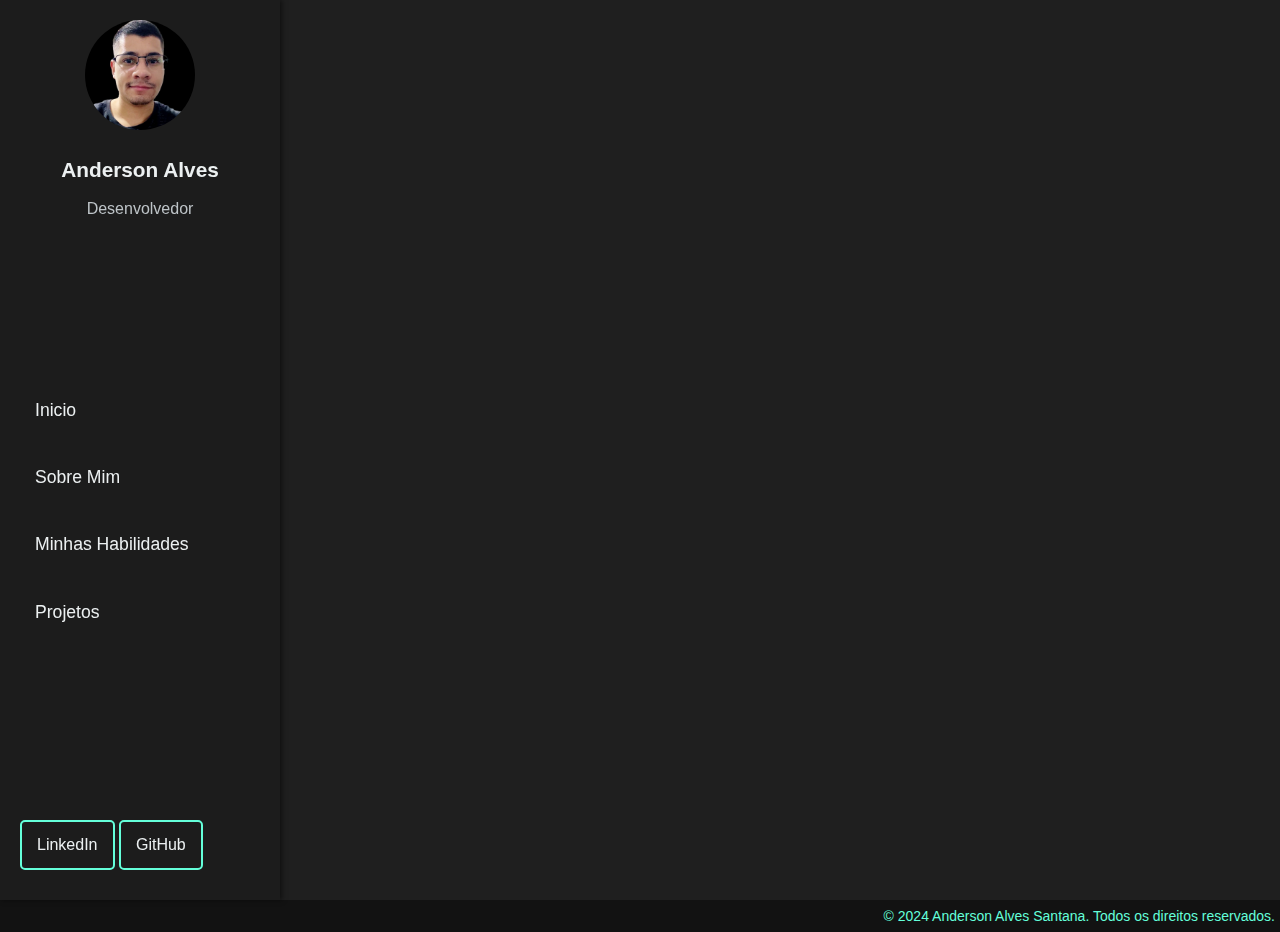
<file: index.html>
<!DOCTYPE html>
<html lang="pt-BR">
<head>
    <meta charset="UTF-8">
    <meta name="viewport" content="width=device-width, initial-scale=1.0">
    <title>Anderson Alves - Desenvolvedor Web</title>
    <link rel="stylesheet" href="assets/style.css">
    <link href="https://fonts.googleapis.com/css2?family=Roboto:wght@400;700&display=swap" rel="stylesheet">
</head>
<body>
    <aside class="barra-lateral">
        <div class="logo">
            <img src="img/logo.jpeg" alt="Logotipo de Anderson Alves" class="img-logo" />
            <p>Anderson Alves</p>
            <span>Desenvolvedor</span>
        </div>
        <nav>
            <ul>
                <li><a href="index.html">Inicio</a></li>
                <li><a href="sobre.html">Sobre Mim</a></li>
                <li><a href="habilidades.html">Minhas Habilidades</a></li>
                <li><a href="projetos.html">Projetos</a></li>
            </ul>
        </nav>
        <div class="redes-sociais">
            <a href="https://www.linkedin.com/in/anderson-santana-6a9632284/">LinkedIn</a>
            <a href="https://github.com/andersooon19">GitHub</a>
        </div>
    </aside>

    <main class="conteudo-principal">
        <section class="introducao">
            <h2 style="color: #64ffda;">Olá,</h2>
            <h1 style="color: #f0f0f0;">Eu sou <span style="color: #64ffda;">Anderson</span>,<br> <span style="color: #f0f0f0;">Desenvolvedor Fullstack</span></h1>
            <a href="contato.html" class="botao-contato">Entre em contato!</a>
        </section>
    </main>
    <footer class="footer">
        <p>© 2024 Anderson Alves Santana. Todos os direitos reservados.</p>
    </footer>
</body>
</html>
</file>
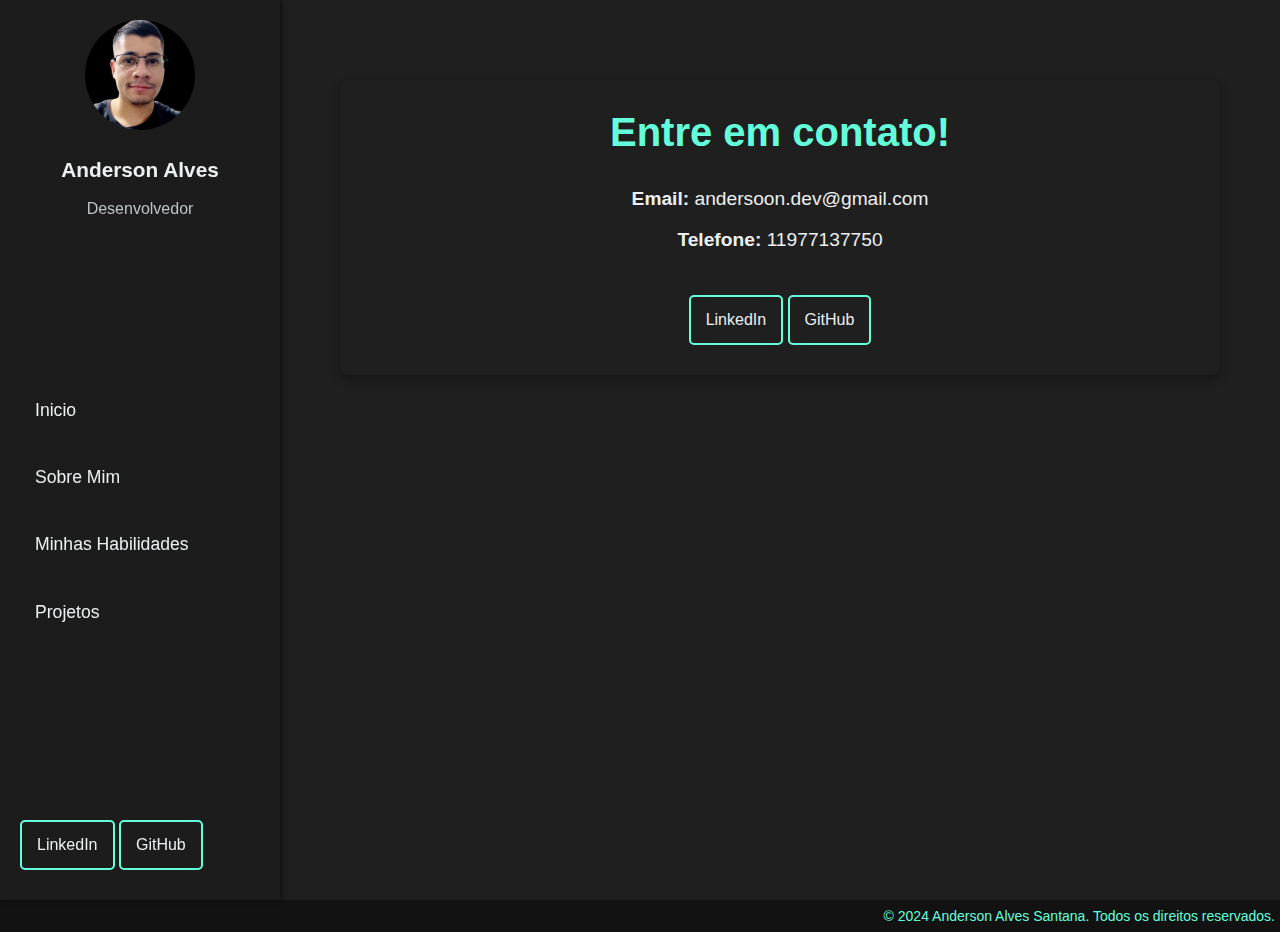
<file: contato.html>
<!DOCTYPE html>
<html lang="pt-BR">
<head>
    <meta charset="UTF-8">
    <meta name="viewport" content="width=device-width, initial-scale=1.0">
    <title>Contato - Anderson Alves</title>
    <link rel="stylesheet" href="assets/style.css">
    <link href="https://fonts.googleapis.com/css2?family=Roboto:wght@400;700&display=swap" rel="stylesheet">
</head>
<body>
    <aside class="barra-lateral">
        <div class="logo">
            <img src="img/logo.jpeg" alt="Logotipo de Anderson Alves" class="img-logo" />
            <p>Anderson Alves</p>
            <span>Desenvolvedor</span>
        </div>
        <nav>
            <ul>
                <li><a href="index.html">Inicio</a></li>
                <li><a href="sobre.html">Sobre Mim</a></li>
                <li><a href="habilidades.html">Minhas Habilidades</a></li>
                <li><a href="projetos.html">Projetos</a></li>
            </ul>
        </nav>
        <div class="redes-sociais">
            <a href="https://www.linkedin.com/in/anderson-santana-6a9632284/">LinkedIn</a>
            <a href="https://github.com/andersooon19">GitHub</a>
        </div>
    </aside>

    <main class="conteudo-principal">
        <section class="contato">
            <h1 class="titulo-contato">Entre em contato!</h1>
            <div class="informacoes-contato">
                <p><strong>Email:</strong> <span>andersoon.dev@gmail.com</span></p>
                <p><strong>Telefone:</strong> <span>11977137750</span></p>
            </div>
            <div class="redes-sociais">
                <a href="https://www.linkedin.com/in/anderson-santana-6a9632284/">LinkedIn</a>
                <a href="https://github.com/andersooon19">GitHub</a>
            </div>
        </section>
    </main>
    <footer class="footer">
        <p>© 2024 Anderson Alves Santana. Todos os direitos reservados.</p>
    </footer>
    
</body>
</html>
</file>
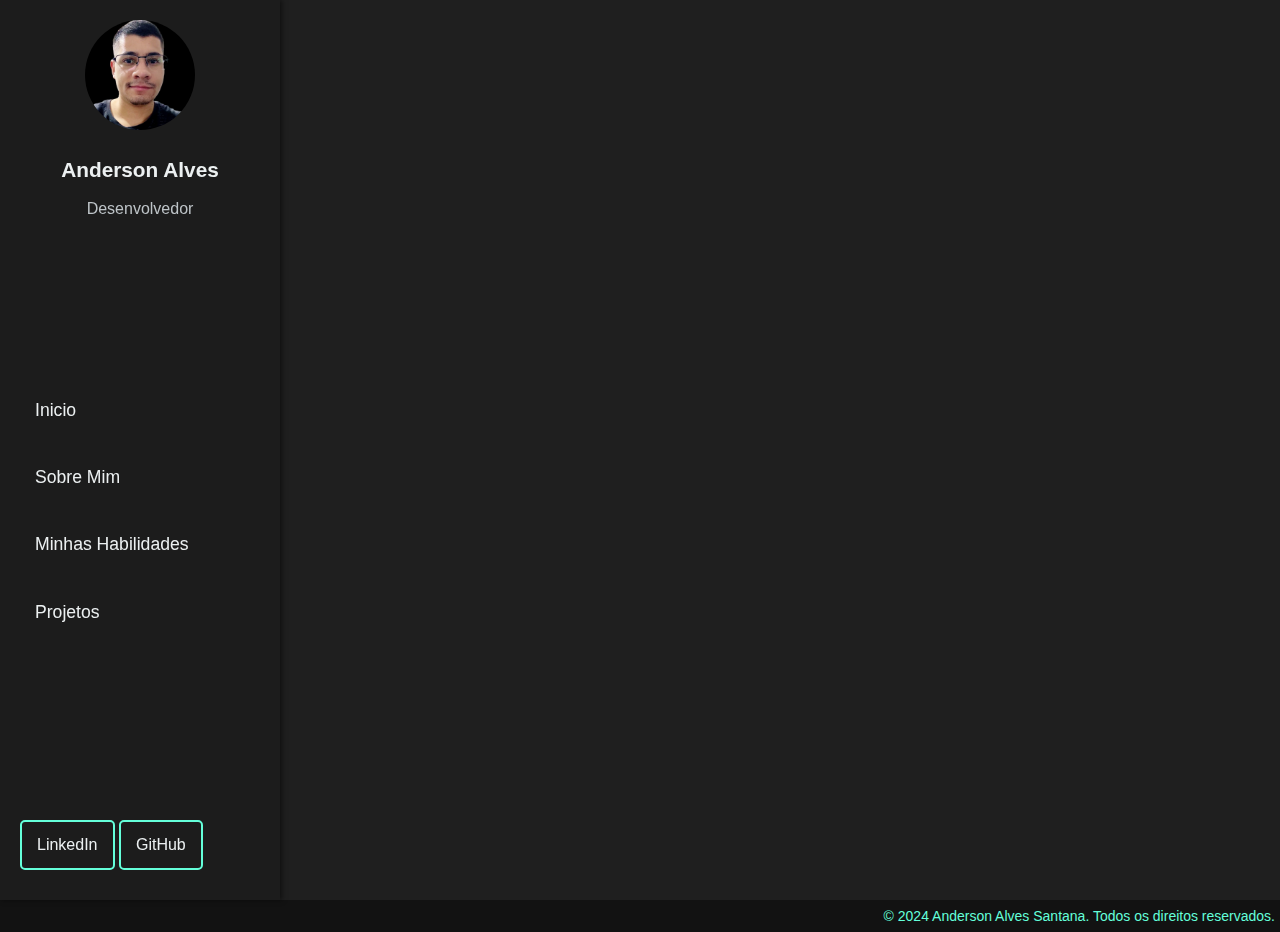
<file: habilidades.html>
<!DOCTYPE html>
<html lang="pt-BR">
<head>
    <meta charset="UTF-8">
    <meta name="viewport" content="width=device-width, initial-scale=1.0">
    <title>Minhas Habilidades - Anderson Alves</title>
    <link rel="stylesheet" href="assets/style.css">
</head>
<body>
    <aside class="barra-lateral">
        <div class="logo">
            <img src="img/logo.jpeg" alt="Logotipo de Anderson Alves" class="img-logo" />
            <p>Anderson Alves</p>
            <span>Desenvolvedor</span>
        </div>
        <nav>
            <ul>
                <li><a href="index.html">Inicio</a></li>
                <li><a href="sobre.html">Sobre Mim</a></li>
                <li><a href="habilidades.html">Minhas Habilidades</a></li>
                <li><a href="projetos.html">Projetos</a></li>
            </ul>
        </nav>
        <div class="redes-sociais">
            <a href="https://www.linkedin.com/in/anderson-santana-6a9632284/">LinkedIn</a>
            <a href="https://github.com/andersooon19">GitHub</a>
        </div>
    </aside>

    <main class="conteudo-principal">
        <section id="habilidades" class="sessao">
            <h2>Minhas Habilidades</h2>
            <ul>
                <li><strong>PHP com MySQL (utilizando PDO):</strong> Desenvolvimento de sistemas web dinâmicos com foco em segurança e manipulação de dados.</li>
                <li><strong>HTML e Css:</strong> Conhecimento básico na criação e estilização de páginas web.</li>
                <li><strong>JavaScript:</strong> Noções em JavaScript.</li>
                <li><strong>Python:</strong> Desenvolvimento de scripts simples e automação de tarefas.</li>
                <li><strong>MySQL:</strong> Modelagem de dados, criação e gerenciamento de tabelas, execução de consultas SQL e operações CRUD.</li>
                <li><strong>Git:</strong> Familiaridade com o gerenciamento de versionamento de código.</li>
                <li><strong>DevOps:</strong> Noções de integração e entrega contínua (CI/CD).</li>
                <li><strong>Computação em Nuvem:</strong> Noções sobre serviços de nuvem e suas aplicações.</li>
                <li><strong>Métodos Ágeis:</strong> Conhecimento em práticas de desenvolvimento ágil, como Scrum, focado em colaboração e eficiência em equipe.</li>
            </ul>
        </section>
        
    </main>
    <footer class="footer">
        <p>© 2024 Anderson Alves Santana. Todos os direitos reservados.</p>
    </footer>
</body>
</html>
</file>
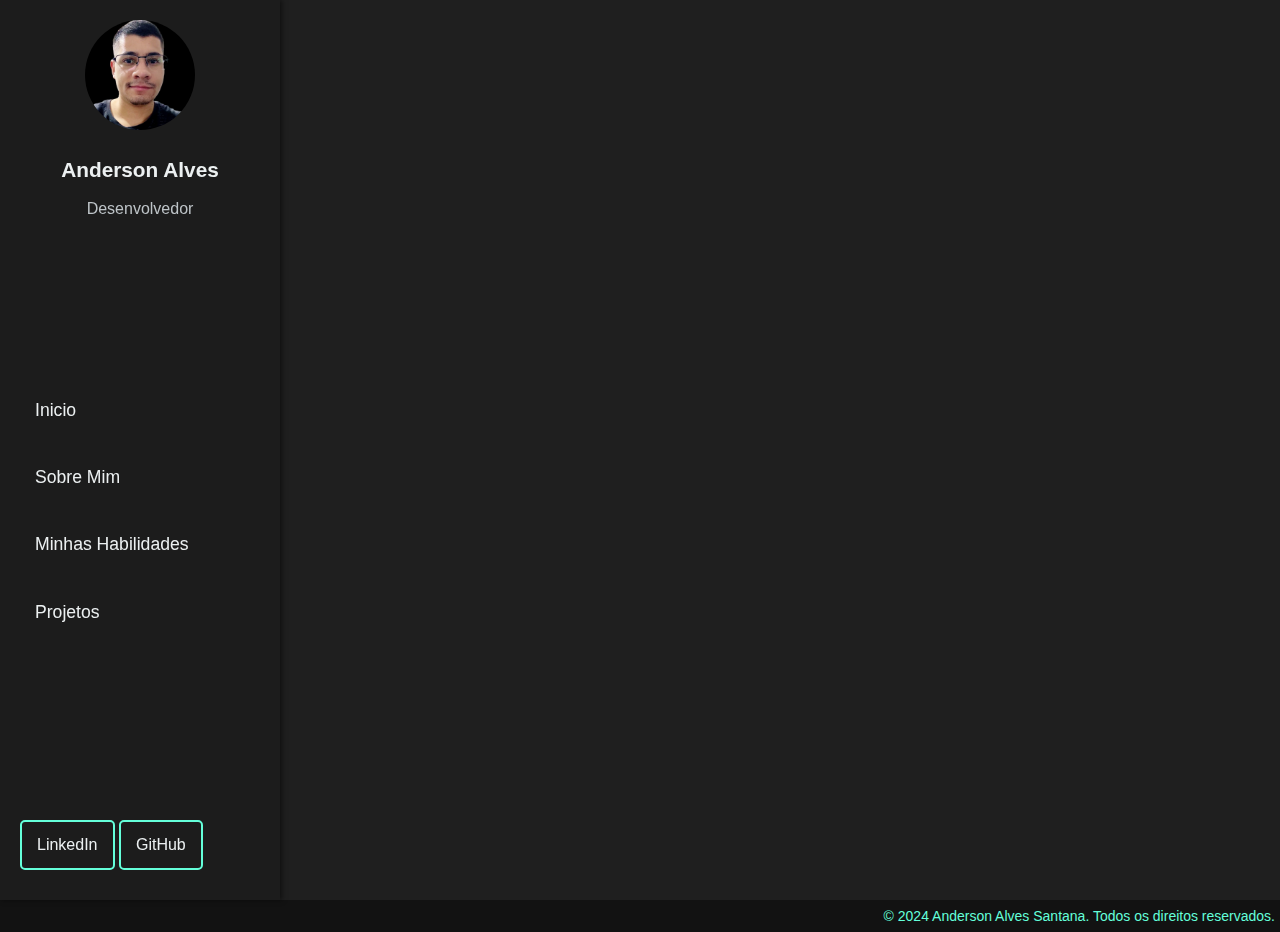
<file: projetos.html>
<!DOCTYPE html>
<html lang="pt-BR">
<head>
    <meta charset="UTF-8">
    <meta name="viewport" content="width=device-width, initial-scale=1.0">
    <title>Projetos - Anderson Alves</title>
    <link rel="stylesheet" href="assets/style.css">
    <link href="https://fonts.googleapis.com/css2?family=Roboto:wght@400;700&display=swap" rel="stylesheet">
</head>
<body>
    <aside class="barra-lateral">
        <div class="logo">
            <img src="img/logo.jpeg" alt="Logotipo de Anderson Alves" class="img-logo" />
            <p>Anderson Alves</p>
            <span>Desenvolvedor</span>
        </div>
        <nav>
            <ul>
                <li><a href="index.html">Inicio</a></li>
                <li><a href="sobre.html">Sobre Mim</a></li>
                <li><a href="habilidades.html">Minhas Habilidades</a></li>
                <li><a href="projetos.html">Projetos</a></li>
            </ul>
        </nav>
        <div class="redes-sociais">
            <a href="https://www.linkedin.com/in/anderson-santana-6a9632284/">LinkedIn</a>
            <a href="https://github.com/andersooon19">GitHub</a>
        </div>
    </aside>

    <main class="conteudo-principal">
        <section class="projetos">
            <h2>Projetos</h2>

            <div class="projeto">
                <h3>Sistema de Cadastramento de Notas</h3>
                <p>Este é um sistema básico para o gerenciamento de notas de alunos. A aplicação permite cadastrar, listar e excluir notas de forma simples e rápida, facilitando o registro de desempenho acadêmico sem complexidade.
                </p>
                <p><strong>Tecnologias usadas:</strong> HTML, CSS, PHP, MySQL</p>
                <a href="https://andersoon.42web.io/CadastroDeNotas/public/" target="_blank" class="botao-projeto">Ver Projeto</a>
                <a href="https://github.com/andersooon19/CadastroDeNotas" target="_blank" class="botao-github">Ver Código no GitHub</a>
            </div>

            <div class="projeto">
                <h3>Sistema de Cadastramento de Produtos</h3>
                <p>Este projeto é um sistema básico para o gerenciamento de produtos, permitindo registrar, visualizar e excluir informações de produtos de forma fácil e eficiente. Voltado para estabelecimentos comerciais ou inventários, o sistema facilita o controle de estoque e a organização de dados.</p>
                <p><strong>Tecnologias usadas:</strong> HTML, CSS, PHP, MySQL</p>
                <a href="https://andersoon.42web.io/CadastroDeProdutos/" target="_blank" class="botao-projeto">Ver Projeto</a>
                <a href="https://github.com/andersooon19/CadastroDeProdutos" target="_blank" class="botao-github">Ver Código no GitHub</a>
            </div>
        </section>
    </main>
    <footer class="footer">
        <p>© 2024 Anderson Alves Santana. Todos os direitos reservados.</p>
    </footer>
</body>
</html>
</file>
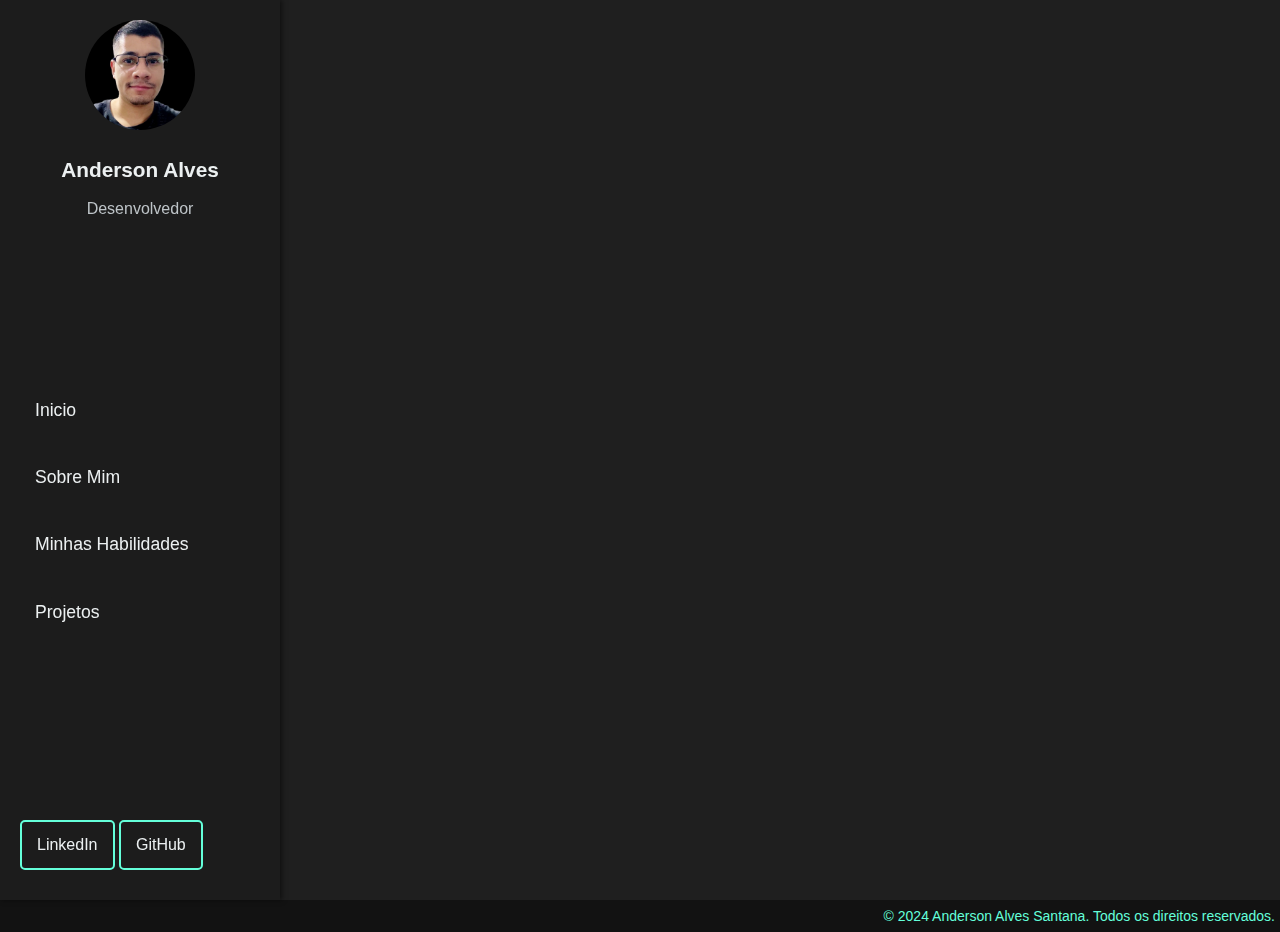
<file: sobre.html>
<!DOCTYPE html>
<html lang="pt-BR">
<head>
    <meta charset="UTF-8">
    <meta name="viewport" content="width=device-width, initial-scale=1.0">
    <title>Sobre Mim - Anderson Alves</title>
    <link rel="stylesheet" href="assets/style.css">
</head>
<body>
    <aside class="barra-lateral">
        <div class="logo">
            <img src="img/logo.jpeg" alt="Logotipo de Anderson Alves" class="img-logo" />
            <p>Anderson Alves</p>
            <span>Desenvolvedor</span>
        </div>
        <nav>
            <ul>
                <li><a href="index.html">Inicio</a></li>
                <li><a href="sobre.html">Sobre Mim</a></li>
                <li><a href="habilidades.html">Minhas Habilidades</a></li>
                <li><a href="projetos.html">Projetos</a></li>
            </ul>
        </nav>
        <div class="redes-sociais">
            <a href="https://www.linkedin.com/in/anderson-santana-6a9632284/">LinkedIn</a>
            <a href="https://github.com/andersooon19">GitHub</a>
        </div>
    </aside>

    <main class="conteudo-principal">
        <section id="sobre" class="sessao">
            <h2>Sobre Mim</h2>
            <p>Olá, meu nome é Anderson Alves, atualmente estou em transição de carreira para a área de tecnologia. Tenho 28 anos e sou estudante de Análise e Desenvolvimento de Sistemas, com previsão de conclusão em junho de 2025. 
            </p>
            <p>Com uma sólida experiência em logística como motorista de caminhão, desenvolvi habilidades em organização, resolução de problemas e trabalho em equipe. Estou focado em me tornar um Desenvolvedor, com conhecimento mais sólido em PHP com MySQL (utilizando PDO) e familiaridade em tecnologias como Git, DevOps, e métodos ágeis como Scrum.
            </p>
            <p>Busco oportunidades para aplicar minhas habilidades em desenvolvimento de sistemas, colaborar com equipes inovadoras e continuar evoluindo como programador, sempre com o foco em eficiência e qualidade de código.</p>
        </section>
        
    </main>
    <footer class="footer">
        <p>© 2024 Anderson Alves Santana. Todos os direitos reservados.</p>
    </footer>
</body>
</html>
</file>
<file: assets/style.css>
/* Reset básico */
* {
    margin: 0;
    padding: 0;
    box-sizing: border-box;
}

body {
    font-family: 'Poppins', sans-serif;
    background-color: #121212; /* Fundo escuro */
    color: #f0f0f0; /* Texto claro */
    line-height: 1.6;
    overflow-x: hidden;
}

/* Estilização da barra lateral */
.barra-lateral {
    width: 260px;
    background-color: #1c1c1c; /* Cor da barra lateral escura */
    color: #ecf0f1;
    position: fixed;
    height: 100%;
    display: flex;
    flex-direction: column;
    justify-content: space-between;
    padding: 20px;
    box-shadow: 2px 0 5px rgba(0, 0, 0, 0.5); /* Sombra mais escura */
    transition: width 0.3s ease-in-out;
}

.barra-lateral:hover {
    width: 280px;
}

.barra-lateral .logo {
    text-align: center;
    margin-bottom: 20px;
}

.barra-lateral .img-logo {
    width: 110px;
    height: 110px;
    border-radius: 50%;
    object-fit: cover;
    margin-bottom: 15px;
    transition: transform 0.3s ease;
}

.barra-lateral .img-logo:hover {
    transform: scale(1.1);
}

.barra-lateral p {
    font-size: 1.3rem;
    font-weight: bold;
    text-align: center;
    margin-bottom: 10px;
}

.barra-lateral span {
    display: block;
    font-size: 1rem;
    color: #bdc3c7;
    text-align: center;
}

nav ul {
    list-style-type: none;
    padding: 0;
}

nav ul li {
    margin: 15px 0;
}

nav ul li a {
    color: #ecf0f1;
    text-decoration: none;
    font-weight: 500;
    font-size: 1.1rem;
    padding: 12px 15px;
    display: block;
    border-radius: 8px;
    transition: background 0.3s, transform 0.3s;
}

nav ul li a:hover {
    background-color: #64ffda; /* Cor de fundo ao passar o mouse */
    color: #121212; /* Cor do texto ao passar o mouse */
    transform: translateX(10px);
}

.redes-sociais {
    margin-top: 30px;
}

.redes-sociais a {
    color: #ecf0f1; /* Cor padrão */
    text-decoration: none;
    font-size: 1rem;
    margin: 5px 0;
    display: block;
    transition: color 0.3s ease; /* Apenas a cor vai mudar */
}

.redes-sociais a:hover {
    color: #64ffda; /* Cor ao passar o mouse */
}

/* Estilização do conteúdo principal */
.conteudo-principal {
    margin-left: 280px;
    padding: 40px 60px;
    background-color: #1f1f1f; /* Cor do fundo do conteúdo mais escura */
    min-height: 100vh;
    box-shadow: 0px 0px 15px rgba(0, 0, 0, 0.3); /* Sombra mais escura */
    transition: margin-left 0.3s ease-in-out;
}

.conteudo-principal:hover {
    margin-left: 290px;
}

.sessao {
    margin-bottom: 50px;
}

.sessao h2 {
    font-size: 2.2rem;
    color: #64ffda; /* Cor do cabeçalho */
    margin-bottom: 20px;
    border-bottom: 3px solid #64ffda; /* Linha de destaque */
    padding-bottom: 10px;
}

.sessao p {
    font-size: 1.1rem;
    color: #bdc3c7; /* Cor do texto */
    margin-bottom: 15px;
}

.sessao ul {
    list-style-type: square; /* Marcador de lista quadrado */
    margin-left: 20px;
    font-size: 1.1rem;
}

.sessao ul li {
    margin-bottom: 10px;
}

.sessao ul li strong {
    color: #ecf0f1; /* Cor do texto em negrito */
}

/* Estilização da seção de introdução */
.introducao {
    text-align: center;
    margin-top: 60px;
}

.introducao h1 {
    font-size: 3.2rem;
    color: #64ffda; /* Cor do título principal */
    margin-bottom: 25px;
}

.introducao h2 {
    font-size: 2.2rem;
    color: #64ffda; /* Cor do subtítulo alterada para o mesmo da cor do nome */
    margin-bottom: 30px;
}

/* Botão de contato */
.botao-contato {
    display: inline-block;
    padding: 10px 20px;
    color: #64ffda; /* Cor do texto do botão */
    border: 2px solid #64ffda; /* Cor da borda do botão */
    border-radius: 5px; /* Arredondamento da borda */
    text-decoration: none;
    transition: background-color 0.3s, color 0.3s;
}

.botao-contato:hover {
    background-color: #64ffda; /* Cor de fundo ao passar o mouse */
    color: #121212; /* Cor do texto ao passar o mouse */
}

/* Estilização para dispositivos móveis */
@media (max-width: 768px) {
    .barra-lateral {
        width: 220px;
    }

    .conteudo-principal {
        margin-left: 240px;
        padding: 30px;
    }

    .barra-lateral:hover {
        width: 240px;
    }

    .conteudo-principal:hover {
        margin-left: 250px;
    }

    .introducao h1 {
        font-size: 2.6rem;
    }

    .introducao h2 {
        font-size: 1.8rem;
    }

    .botao-contato {
        font-size: 1rem;
        padding: 10px 20px;
    }
}

.contato {
    text-align: center; /* Centraliza o texto */
    margin-top: 40px; /* Margem superior */
    padding: 20px; /* Espaçamento interno */
    background-color: #1f1f1f; /* Cor de fundo da seção */
    border-radius: 8px; /* Bordas arredondadas */
    box-shadow: 0 4px 10px rgba(0, 0, 0, 0.3); /* Sombra */
}

.titulo-contato {
    font-size: 2.5rem; /* Tamanho da fonte */
    color: #64ffda; /* Cor do título */
    margin-bottom: 20px; /* Espaço abaixo do título */
}

.informacoes-contato {
    margin-bottom: 30px; /* Espaço abaixo das informações */
    color: #ecf0f1; /* Cor do texto */
    font-size: 1.2rem; /* Tamanho do texto */
}

.informacoes-contato p {
    margin: 10px 0; /* Margem entre os parágrafos */
}


.redes-sociais a {
    display: inline-block; /* Exibe os links como blocos */
    margin: 10px 0; /* Espaçamento vertical entre os botões */
    padding: 10px 15px; /* Espaçamento interno */
    color: #ecf0f1; /* Cor do texto */
    text-decoration: none; /* Remove o sublinhado */
    border: 2px solid #64ffda; /* Borda verde */
    border-radius: 5px; /* Bordas arredondadas */
    transition: background-color 0.3s, color 0.3s; /* Animação */
}

.redes-sociais a:hover {
    background-color: #64ffda; /* Cor ao passar o mouse */
    color: #121212; /* Texto ao passar o mouse */
}

.projetos {
    margin-top: 40px; /* Reduz o espaço superior da seção */
    text-align: center;
}

.projetos h2 {
    font-size: 2.5rem;
    color: #64ffda;
    margin-bottom: 30px; /* Mantém um espaço razoável abaixo do título */
}

.projeto {
    background-color: #1f1f1f; /* Fundo escuro para o projeto */
    padding: 20px;
    margin-bottom: 50px; /* Aumenta o espaço entre os projetos */
    border-radius: 8px;
    box-shadow: 0 4px 8px rgba(0, 0, 0, 0.1); /* Sombra suave */
}

.projeto h3 {
    font-size: 1.8rem;
    color: #64ffda; /* Cor do nome do projeto */
    margin-bottom: 15px;
}

.projeto p {
    font-size: 1.1rem;
    color: #bdc3c7; /* Cor da descrição do projeto */
    margin-bottom: 10px;
}

.projeto strong {
    color: #ecf0f1; /* Cor do texto em destaque */
}

.botao-projeto,
.botao-github {
    display: inline-block;
    margin: 10px 10px 0 0;
    padding: 10px 20px;
    color: #64ffda;
    border: 2px solid #64ffda;
    border-radius: 5px;
    text-decoration: none;
    transition: background-color 0.3s, color 0.3s;
}

.botao-projeto:hover,
.botao-github:hover {
    background-color: #64ffda;
    color: #121212;
}

/* Estilização da seção de introdução com animações */
.introducao {
    text-align: center;
    margin-top: 60px;
    opacity: 0;
    transform: translateY(20px);
    animation: fadeInUp 1.5s ease forwards; /* Animação de entrada */
}

@keyframes fadeInUp {
    to {
        opacity: 1;
        transform: translateY(0);
    }
}

.introducao h2 {
    font-size: 2.2rem;
    color: #7f8c8d; /* Cor do subtítulo */
    margin-bottom: 30px;
    animation: fadeInLeft 1.5s ease 0.3s forwards; /* Animação de entrada com atraso */
    opacity: 0;
    transform: translateX(-30px);
}

@keyframes fadeInLeft {
    to {
        opacity: 1;
        transform: translateX(0);
    }
}

.introducao h1 {
    font-size: 3.2rem;
    color: #64ffda; /* Cor do título principal */
    margin-bottom: 25px;
    animation: fadeInRight 1.5s ease 0.6s forwards; /* Animação de entrada com atraso */
    opacity: 0;
    transform: translateX(30px);
}

@keyframes fadeInRight {
    to {
        opacity: 1;
        transform: translateX(0);
    }
}

/* Botão de contato com animação */
.botao-contato {
    display: inline-block;
    padding: 10px 20px;
    color: #64ffda;
    border: 2px solid #64ffda;
    border-radius: 5px;
    text-decoration: none;
    transition: background-color 0.3s, color 0.3s, transform 0.3s;
    animation: fadeInUp 1.5s ease 0.9s forwards; /* Animação de entrada com atraso */
    opacity: 0;
    transform: translateY(20px);
}

.botao-contato:hover {
    background-color: #64ffda;
    color: #121212;
    transform: scale(1.1); /* Leve aumento ao passar o mouse */
}

/* Animação para a seção de habilidades */
#habilidades {
    opacity: 0;
    transform: translateY(30px);
    animation: fadeInUp 1s ease-in-out forwards;
    animation-delay: 0.6s;
}

/* Animação para os itens da lista de habilidades */
#habilidades ul li {
    opacity: 0;
    transform: translateX(-30px);
    animation: fadeInLeft 0.8s ease-in-out forwards;
    animation-delay: 1s;
}

#habilidades ul li:nth-child(2) {
    animation-delay: 1.2s;
}

#habilidades ul li:nth-child(3) {
    animation-delay: 1.4s;
}

#habilidades ul li:nth-child(4) {
    animation-delay: 1.6s;
}

#habilidades ul li:nth-child(5) {
    animation-delay: 1.8s;
}

#habilidades ul li:nth-child(6) {
    animation-delay: 2s;
}

#habilidades ul li:nth-child(7) {
    animation-delay: 2.2s;
}

#habilidades ul li:nth-child(8) {
    animation-delay: 2.4s;
}

#habilidades ul li:nth-child(9) {
    animation-delay: 2.6s;
}

/* Animação para o cabeçalho */
#habilidades h2 {
    opacity: 0;
    transform: translateY(-20px);
    animation: fadeInDown 0.8s ease-in-out forwards;
    animation-delay: 0.4s;
}

@keyframes fadeInUp {
    0% {
        opacity: 0;
        transform: translateY(30px);
    }
    100% {
        opacity: 1;
        transform: translateY(0);
    }
}

@keyframes fadeInLeft {
    0% {
        opacity: 0;
        transform: translateX(-30px);
    }
    100% {
        opacity: 1;
        transform: translateX(0);
    }
}

@keyframes fadeInDown {
    0% {
        opacity: 0;
        transform: translateY(-20px);
    }
    100% {
        opacity: 1;
        transform: translateY(0);
    }
}

/* Animação minimalista para a seção "Sobre Mim" */
#sobre {
    opacity: 0;
    transform: translateY(20px);
    animation: minimalFadeIn 1s ease-in-out forwards;
    animation-delay: 0.5s;
}

#sobre h2 {
    opacity: 0;
    transform: translateY(-10px);
    animation: minimalFadeIn 0.8s ease-in-out forwards;
    animation-delay: 0.3s;
}

#sobre p {
    opacity: 0;
    transform: translateY(10px);
    animation: minimalFadeIn 1s ease-in-out forwards;
    animation-delay: 0.6s;
}

#sobre p:nth-child(3) {
    animation-delay: 0.8s;
}

#sobre p:nth-child(4) {
    animation-delay: 1s;
}

@keyframes minimalFadeIn {
    0% {
        opacity: 0;
        transform: translateY(20px);
    }
    100% {
        opacity: 1;
        transform: translateY(0);
    }
}

/* Animação para os projetos */
.projeto {
    opacity: 0;
    transform: translateX(-100px);
    animation: slideInFromLeft 0.8s ease-out forwards;
    margin-bottom: 20px;
}

.projeto:nth-child(1) {
    animation-delay: 0.3s;
}

.projeto:nth-child(2) {
    animation-delay: 0.6s;
}

.projeto:nth-child(3) {
    animation-delay: 0.9s;
}

@keyframes slideInFromLeft {
    0% {
        opacity: 0;
        transform: translateX(-100px);
    }
    100% {
        opacity: 1;
        transform: translateX(0);
    }
}

/* Ajuste do título da seção */
.projetos h2 {
    text-align: center;
    margin-bottom: 30px;
    opacity: 0;
    transform: translateX(-50px);
    animation: fadeInFromLeft 0.8s ease-out forwards;
    animation-delay: 0.1s;
}

@keyframes fadeInFromLeft {
    0% {
        opacity: 0;
        transform: translateX(-50px);
    }
    100% {
        opacity: 1;
        transform: translateX(0);
    }
}

/* Estilização adicional para os botões */
.botao-projeto, .botao-github {
    display: inline-block;
    margin-right: 10px;
    padding: 10px 20px;
    background-color: #64ffda;
    color: #000;
    text-decoration: none;
    border-radius: 5px;
    transition: background-color 0.3s ease;
}

.botao-projeto:hover, .botao-github:hover {
    background-color: #52e6c2;
}

/* Estilo para o Footer */
footer {
    background-color: #121212; /* Cor de fundo escura */
    color: #64ffda; /* Cor do texto */
    text-align: right; /* Alinha o texto à esquerda */
    padding: 5px; /* Reduz a altura do footer */
    position: static; /* Ajusta a posição */
    bottom: 0;
    width: 100%;
    font-size: 14px; /* Diminui o tamanho da fonte se necessário */
}

footer p {
    margin: 0; /* Remove margens */
}
</file>
